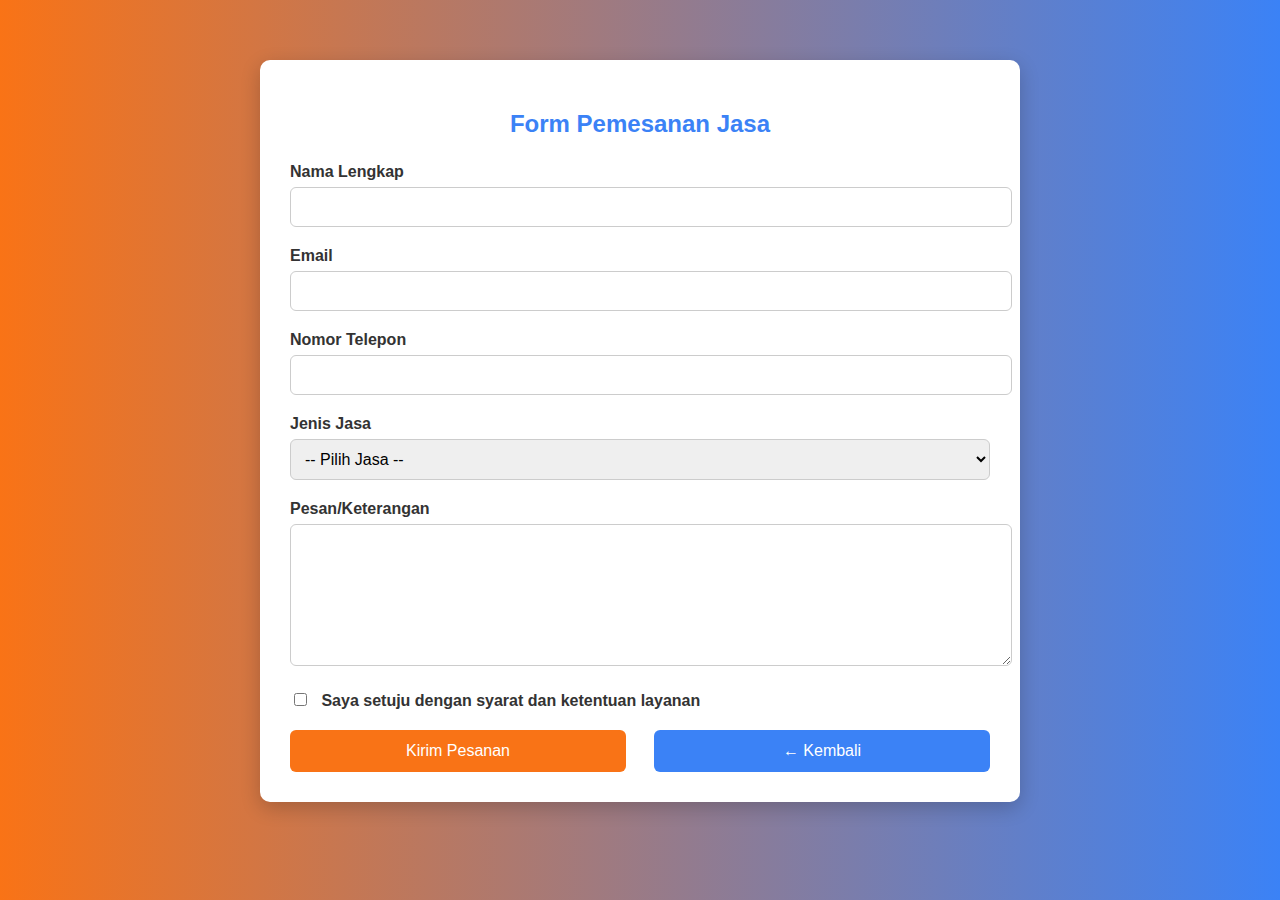
<file: form-pesan.html>
<!DOCTYPE html>
<html lang="id">
<head>
  <meta charset="UTF-8" />
  <meta name="viewport" content="width=device-width, initial-scale=1.0" />
  <title>Form Pemesanan Jasa</title>
  <link rel="stylesheet" href="css/style-pesan.css" />
</head>
<body>
  <div class="container">
    <h2>Form Pemesanan Jasa</h2>
    <form action="proses_pesan.php" method="POST">
      <label for="nama">Nama Lengkap</label>
      <input type="text" id="nama" name="nama" required />

      <label for="email">Email</label>
      <input type="email" id="email" name="email" required />

      <label for="telepon">Nomor Telepon</label>
      <input type="tel" id="telepon" name="telepon" required />

      <label for="jasa">Jenis Jasa</label>
      <select id="jasa" name="jasa" required>
        <option value="">-- Pilih Jasa --</option>
        <option value="HTML">HTML</option>
        <option value="PHP">PHP</option>
        <option value="UI/UX">UI/UX</option>
      </select>

      <label for="pesan">Pesan/Keterangan</label>
      <textarea id="pesan" name="pesan" required></textarea>

      <div class="checkbox">
        <label>
          <input type="checkbox" name="setuju" required />
          Saya setuju dengan syarat dan ketentuan layanan
        </label>
      </div>

      <button type="submit" class="btn btn-primary">Kirim Pesanan</button>
      <button type="button" class="btn btn-secondary" onclick="window.location.href='index.html#layanan'">← Kembali</button>
    </form>
  </div>
</body>
</html>
</file>
<file: css/style-pesan.css>
body {
  background: linear-gradient(to right, #f97316, #3b82f6);
  margin: 0;
  font-family: Arial, sans-serif;
}

.container {
  max-width: 700px;
  margin: 60px auto;
  background-color: #fff;
  padding: 30px;
  border-radius: 10px;
  box-shadow: 0 6px 20px rgba(0, 0, 0, 0.2);
}

h2 {
  text-align: center;
  color: #3b82f6;
  margin-bottom: 25px;
}

label {
  display: block;
  margin-bottom: 6px;
  color: #333;
  font-weight: bold;
}

input[type="text"],
input[type="email"],
input[type="tel"],
select,
textarea {
  width: 100%;
  padding: 10px;
  margin-bottom: 20px;
  border: 1px solid #ccc;
  border-radius: 6px;
  font-size: 16px;
}

textarea {
  resize: vertical;
  height: 120px;
}

.checkbox {
  margin-bottom: 20px;
}

.checkbox input {
  margin-right: 10px;
}

.btn {
  width: 48%;
  padding: 12px;
  font-size: 16px;
  border: none;
  border-radius: 6px;
  cursor: pointer;
}

.btn-primary {
  background-color: #f97316;
  color: white;
}

.btn-secondary {
  background-color: #3b82f6;
  color: white;
  float: right;
}

.btn:hover {
  opacity: 0.9;
}

@media (max-width: 600px) {
  .btn {
    width: 100%;
    margin-bottom: 10px;
  }

  .btn-secondary {
    float: none;
  }
}
</file>
